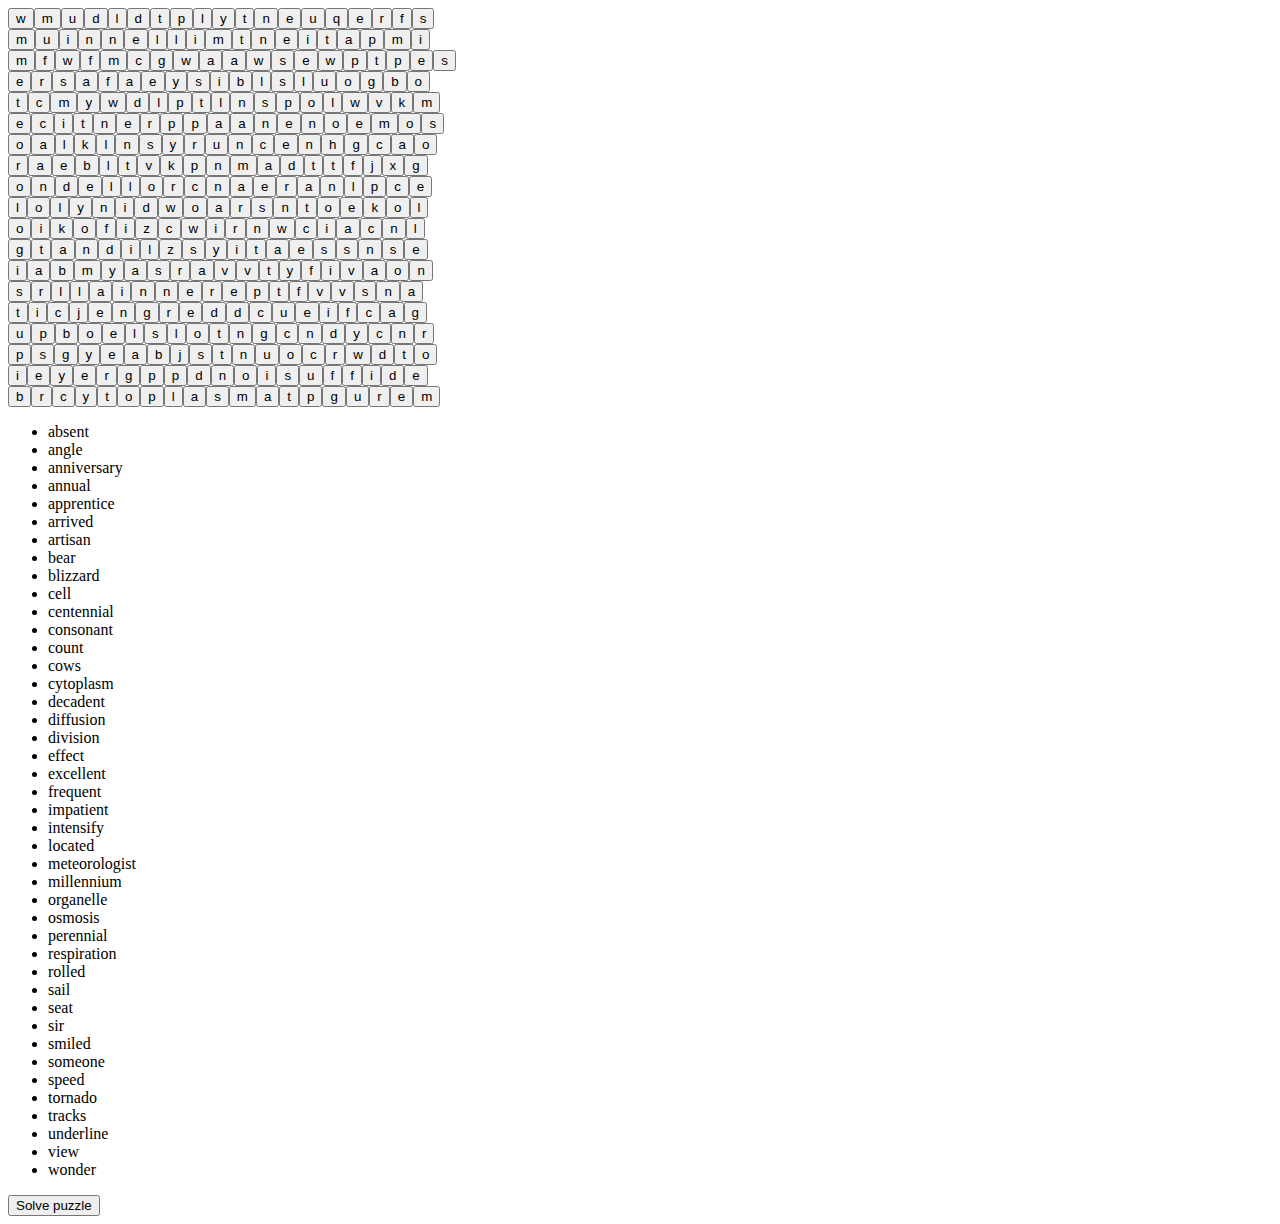
<file: Index.html>
<!DOCTYPE html>
<html>
    <head>
        <meta charset="utf-8">
        <title>Wordfind game Javascript</title>
    </head>
    <body>
        <!-- Add required markup word find-->
        <div id="puzzle-container"></div>
        <div id="puzzle-words"></div>
        <input type="button" id="solveBTN" value="Solve puzzle"/>

        <!-- Add dependencies -->
        <script src="https://code.jquery.com/jquery-2.2.4.min.js"   integrity="sha256-BbhdlvQf/xTY9gja0Dq3HiwQF8LaCRTXxZKRutelT44="   crossorigin="anonymous"></script>
        <script src="wordfind/wordfind.js"></script>
        <script src="wordfind/wordfindgame.js"></script>
        <!-- Add our logic -->
        <script>
            // An array with the words to show
            var words = ['cows', 'tracks', 'arrived', 'located', 'sir', 'seat',
               'division', 'effect', 'underline', 'view', 'annual',
               'anniversary', 'centennial', 'millennium', 'perennial',
               'artisan', 'apprentice', 'meteorologist', 'blizzard', 'tornado',
               'intensify','speed','count','consonant','someone',
               'sail','rolled','bear','wonder','smiled','angle', 'absent',
               'decadent', 'excellent', 'frequent', 'impatient', 'cell',
               'cytoplasm', 'organelle', 'diffusion', 'osmosis',
               'respiration'
           ];

            // Start a basic word game without customization !
            var gamePuzzle = wordfindgame.create(words, '#puzzle-container', '#puzzle-words');

            $("#solveBTN").click(function(){
                // Solve the puzzle !
                var result = wordfindgame.solve(gamePuzzle, words);
                console.log(result);
            });
        </script>
    </body>
</html>
</file>
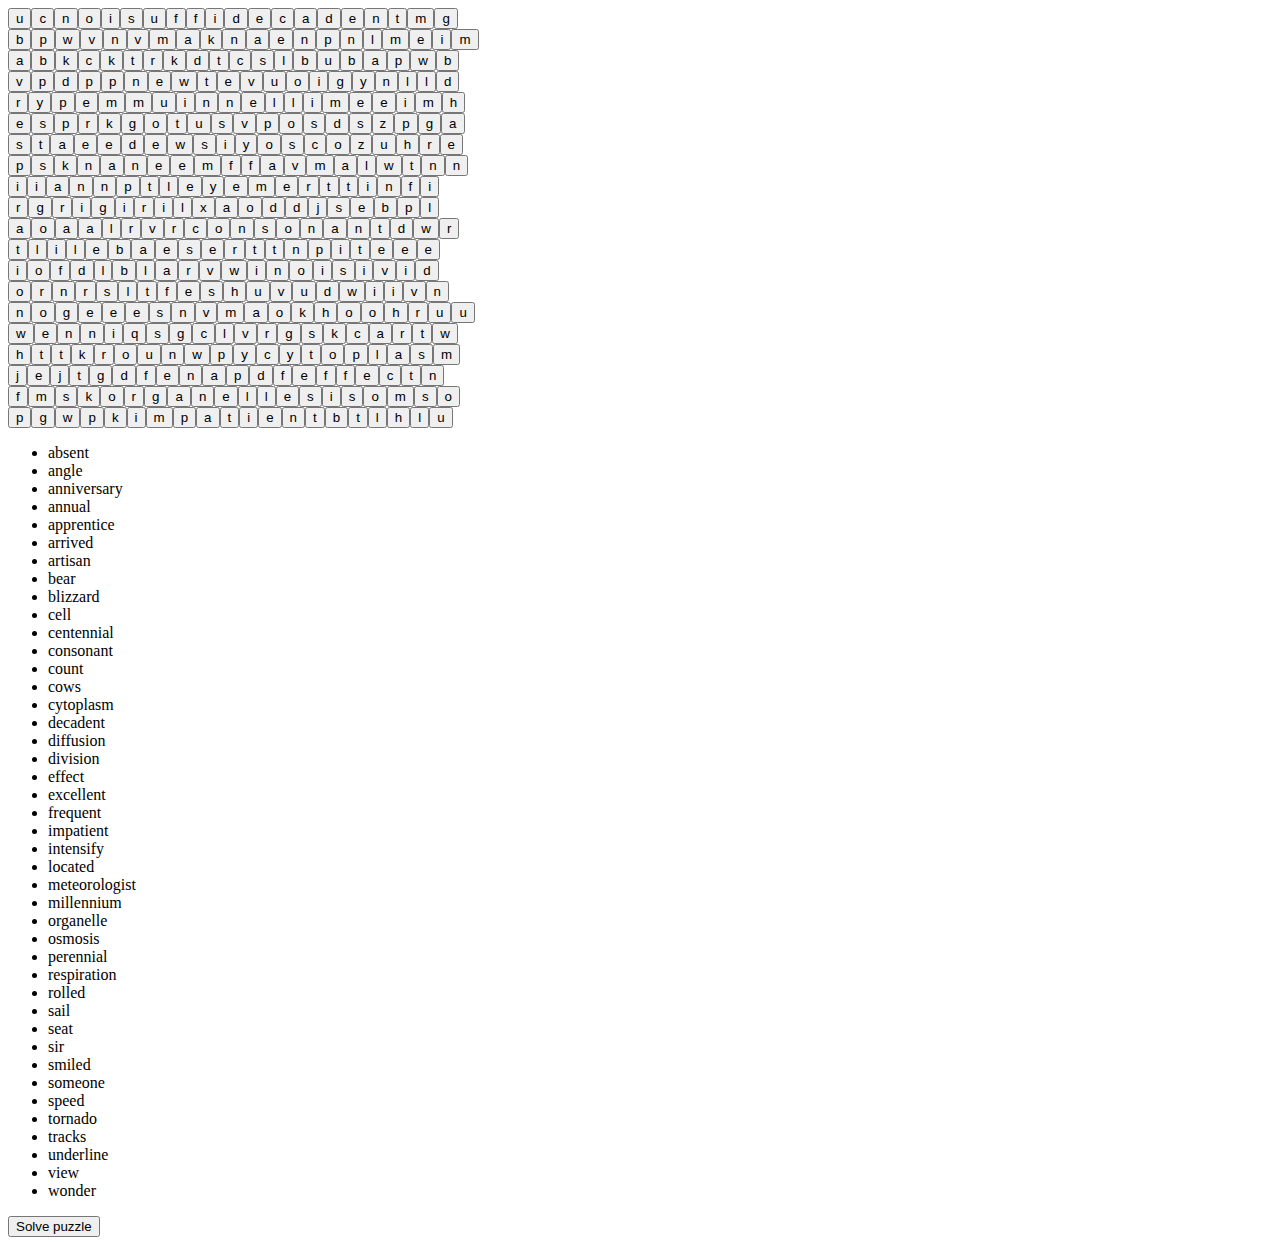
<file: wordfind/htmlwordfind.html>
<!DOCTYPE html>
<html>
    <head>
        <meta charset="utf-8">
        <title>Wordfind game Javascript</title>
    </head>
    <body>
        <!-- Add required markup -->
        <div id="puzzle-container"></div>
        <div id="puzzle-words"></div>
        <input type="button" id="solveBTN" value="Solve puzzle"/>

        <!-- Add dependencies -->
        <script src="https://code.jquery.com/jquery-2.2.4.min.js"   integrity="sha256-BbhdlvQf/xTY9gja0Dq3HiwQF8LaCRTXxZKRutelT44="   crossorigin="anonymous"></script>
        <script src="wordfind.js"></script>
        <script src="wordfindgame.js"></script>
        <!-- Add our logic -->
        <script>
            // An array with the words to show
            var words = ['cows', 'tracks', 'arrived', 'located', 'sir', 'seat',
               'division', 'effect', 'underline', 'view', 'annual',
               'anniversary', 'centennial', 'millennium', 'perennial',
               'artisan', 'apprentice', 'meteorologist', 'blizzard', 'tornado',
               'intensify','speed','count','consonant','someone',
               'sail','rolled','bear','wonder','smiled','angle', 'absent',
               'decadent', 'excellent', 'frequent', 'impatient', 'cell',
               'cytoplasm', 'organelle', 'diffusion', 'osmosis',
               'respiration'
           ];

            // Start a basic word game without customization !
            var gamePuzzle = wordfindgame.create(words, '#puzzle-container', '#puzzle-words');

            $("#solveBTN").click(function(){
                // Solve the puzzle !
                var result = wordfindgame.solve(gamePuzzle, words);
                console.log(result);
            });
        </script>
    </body>
</html>
</file>
